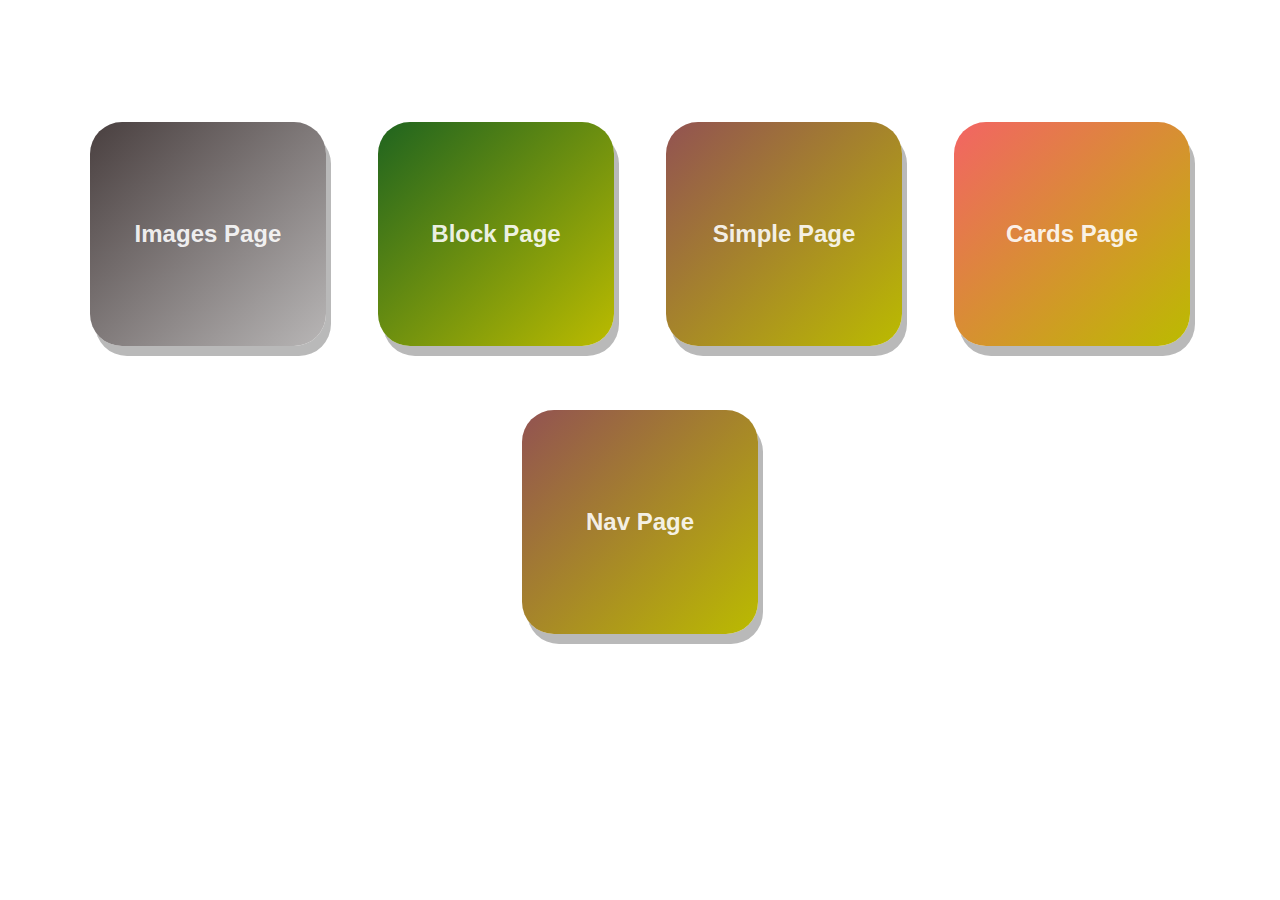
<file: index.html>
<!DOCTYPE html>
<html lang="en">
<head>
    <meta charset="UTF-8">
    <meta http-equiv="X-UA-Compatible" content="IE=edge">
    <meta name="viewport" content="width=device-width, initial-scale=1.0">
    <link rel="stylesheet" href="./assets/css/home.css">
    <title>Page::Home</title>
</head>
<body>
    <section>
            <div class="row">
                <div class="col color1" onclick="window.location.href='./images.html'">
                    <p>Images Page</p>
                </div>
                <div class="col color2" onclick="window.location.href='./block.html'">
                    <p>Block Page</p>
                </div>
                <div class="col color3" onclick="window.location.href='./display.html'">
                    <p>Simple Page</p>
                </div>
                <div class="col color4" onclick="window.location.href='./cards.html'">
                    <p>Cards Page</p>
                </div>
            </div>
            <div class="row">
                <div class="col color3" onclick="window.location.href='./nav.html'">
                    <p>Nav Page</p>
                </div>
            </div>
    </section>
</body>
</html>
</file>
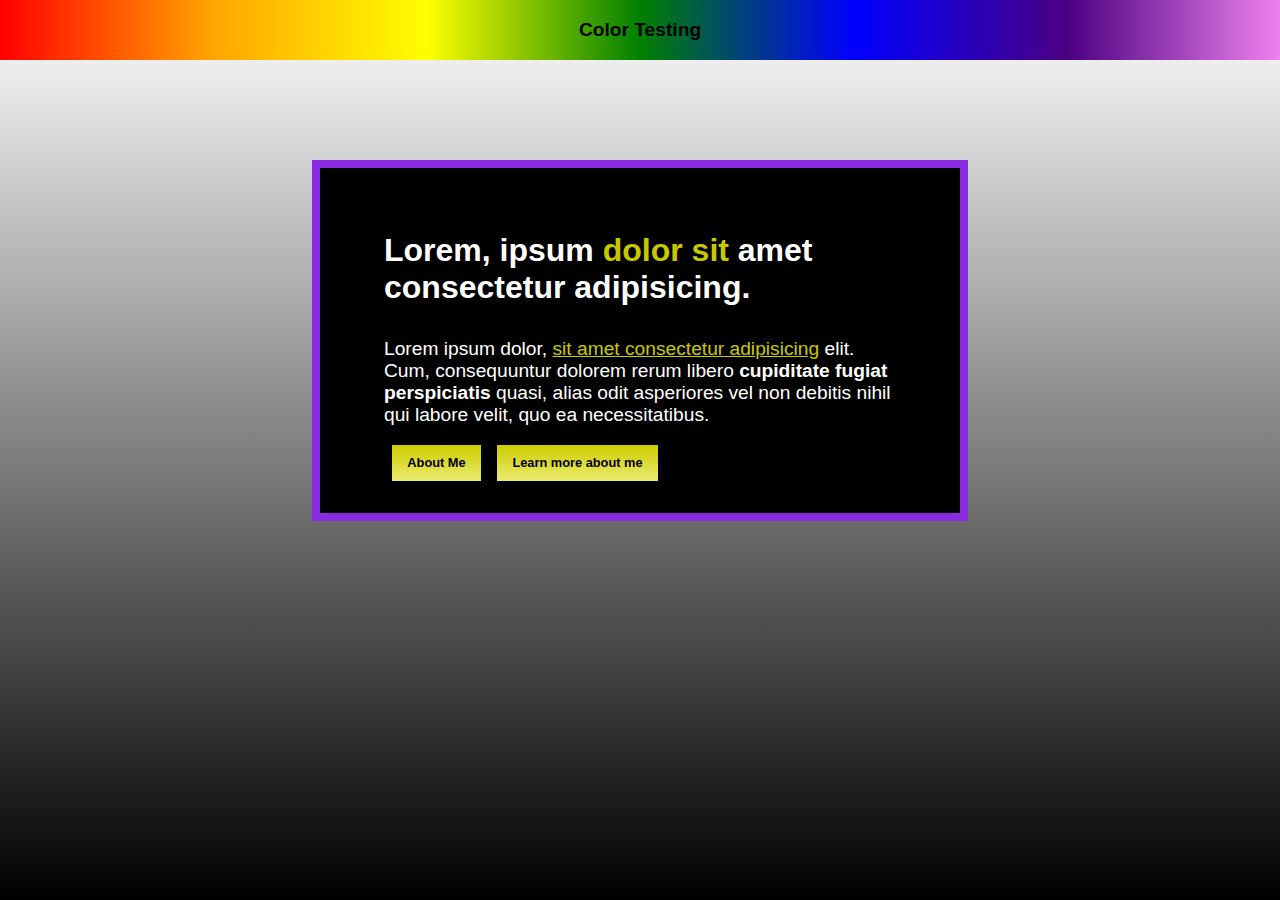
<file: block.html>
<!DOCTYPE html>
<html lang="en">
<head>
    <meta charset="UTF-8">
    <meta http-equiv="X-UA-Compatible" content="IE=edge">
    <meta name="viewport" content="width=device-width, initial-scale=1.0">
    <link rel="stylesheet" href="./assets/css/block.css">
    <title>Page::Block</title>
</head>
<body>
    <header>
        <p id="center-text">Color Testing</p>
    </header>
    <section>
        <div class="main-block">
            <div class="inner-container">
                <h3 id="h3-title">Lorem, ipsum <span id="span-yellow">dolor sit</span> amet consectetur adipisicing.</h3>
                <p id="big-p">Lorem ipsum dolor, <span id="span-yellow"><u>sit amet consectetur adipisicing</u></span> elit. Cum, consequuntur dolorem rerum libero<span id="span-bold"> cupiditate fugiat perspiciatis</span> quasi, alias odit asperiores vel non debitis nihil qui labore velit, quo ea necessitatibus.</p>
                <div class="btn-container">
                    <button class="btn-yellow">About Me</button>
                    <button class="btn-yellow">Learn more about me</button>
                </div>
            </div>
        </div>
    </section>
</body>
</html>
</file>
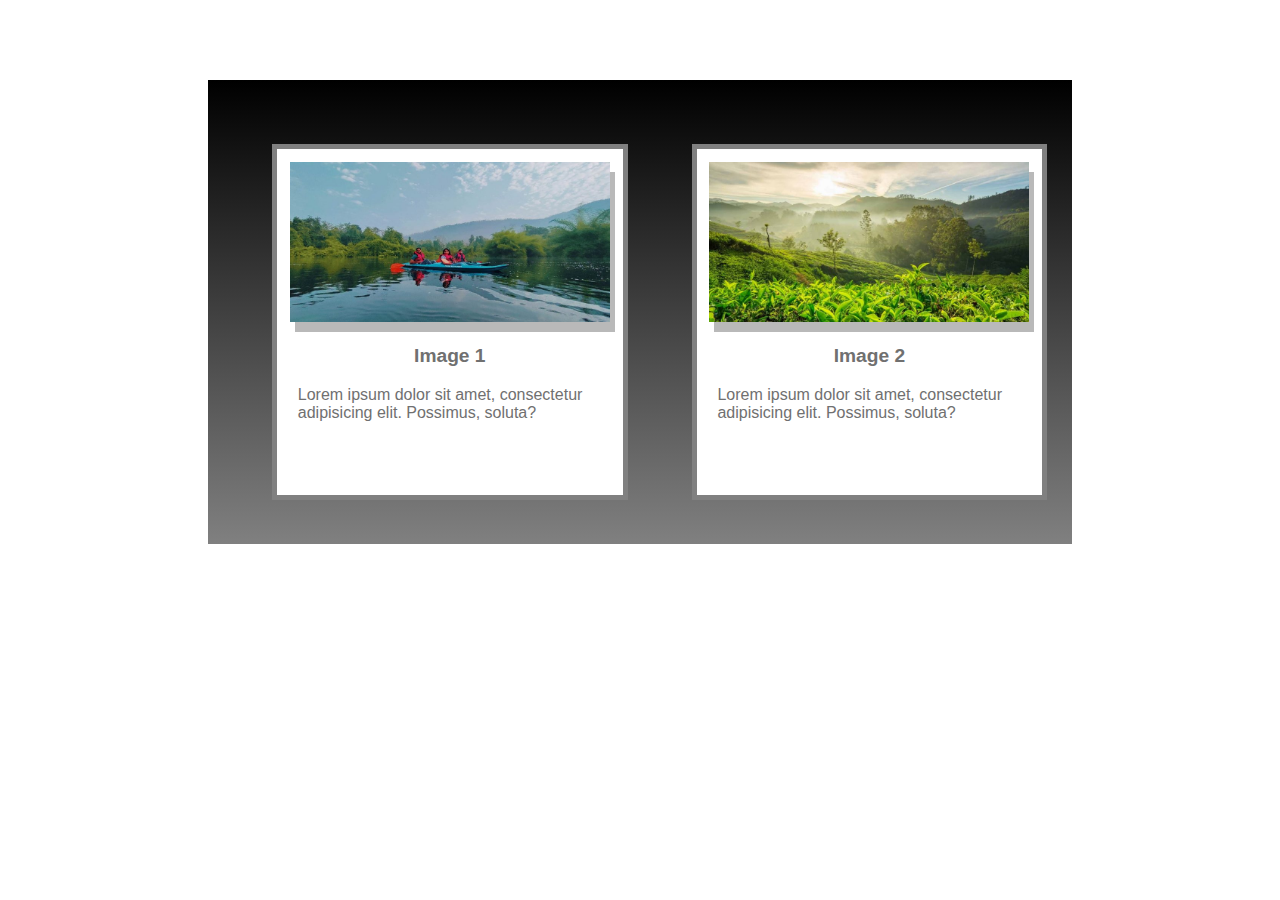
<file: cards.html>
<!DOCTYPE html>
<html lang="en">
<head>
    <meta charset="UTF-8">
    <meta http-equiv="X-UA-Compatible" content="IE=edge">
    <meta name="viewport" content="width=device-width, initial-scale=1.0">
    <title>Page::Cards</title>
    <link rel="stylesheet" href="./assets/css/cards.css"
</head>
<body>
    <div class="wrapper">
        <div class="card">
            <img id="image" src="./assets/image/ban3.jpg" title="Image 1" alt="No Image">
            <p id="image-title"> Image 1</p>
            <p id="img-desc">Lorem ipsum dolor sit amet, consectetur adipisicing elit. Possimus, soluta?</p>
        </div>
        <div class="card">
            <img id="image" src="./assets/image/ban2.jpg" title="Image 2" alt="No Image">
            <p id="image-title">Image 2</p>
            <p id="img-desc">Lorem ipsum dolor sit amet, consectetur adipisicing elit. Possimus, soluta?</p>
        </div>
        <div class="card">
            <img id="image" src="./assets/image/ban1.jpg" title="Image 3" alt="No Image">
            <p id="image-title">Image 3</p>
            <p id="img-desc">Lorem ipsum dolor sit amet, consectetur adipisicing elit. Possimus, soluta?</p>
        </div>
        <div class="card">
            <img id="image" src="./assets/image/hottour1.jpg" title="Image 4" alt="No Image">
            <p id="image-title">Image 4</p>
            <p id="img-desc">Lorem ipsum dolor sit amet, consectetur adipisicing elit. Possimus, soluta?</p>
        </div>
        <div class="card">
            <img id="image" src="./assets/image/hottour2.jpg" title="Image 5" alt="No Image">
            <p id="image-title">Image 5</p>
            <p id="img-desc">Lorem ipsum dolor sit amet, consectetur adipisicing elit. Possimus, soluta?</p>
        </div>
        <div class="card">
            <img id="image" src="./assets/image/hottour3.jpg" title="Image 6" alt="No Image">
            <p id="image-title">Image 6</p>
            <p id="img-desc">Lorem ipsum dolor sit amet, consectetur adipisicing elit. Possimus, soluta?</p>
        </div>
    </div>
</body>
</html>
</file>
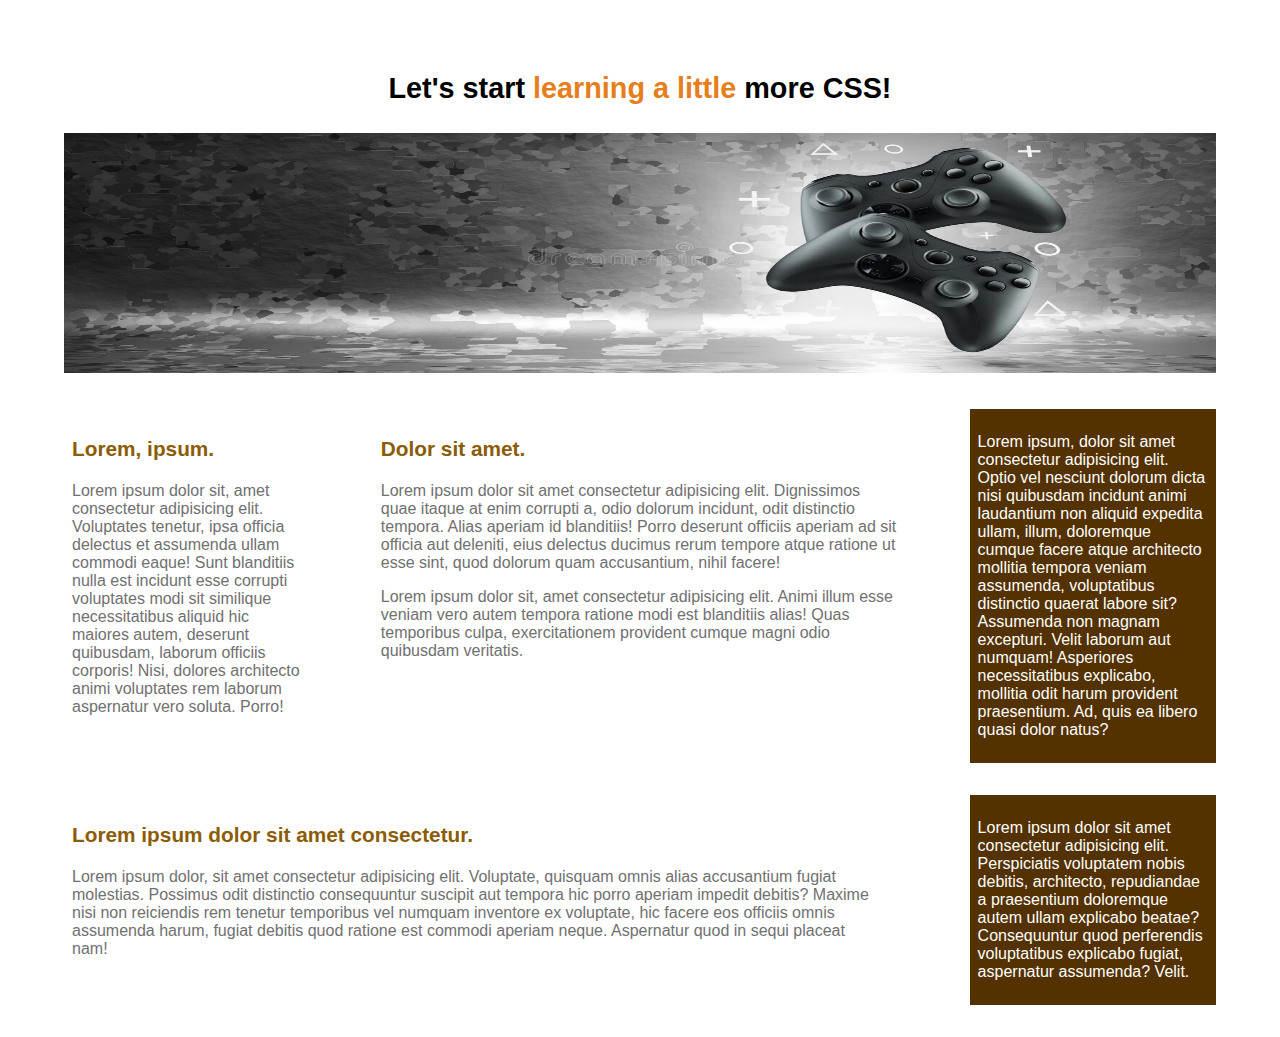
<file: display.html>
<!DOCTYPE html>
<html lang="en">
<head>
    <meta charset="UTF-8">
    <meta http-equiv="X-UA-Compatible" content="IE=edge">
    <meta name="viewport" content="width=device-width, initial-scale=1.0">
    <link rel="stylesheet" href="./assets/css/display.css">
    <title>Page::Display</title>
</head>
<body>
    <section>
        <div class="container">
            <h1>Let's start <span id="span-brown">learning a little</span> more CSS!</h1>
            <img id="banner" src="./assets/image/ban5.jpg">
        </div>
        <div class="content">
            <div id="left">
                <h3>Lorem, ipsum.</h3>
                <p id="p-light">Lorem ipsum dolor sit, amet consectetur adipisicing elit. Voluptates tenetur, ipsa officia delectus et assumenda ullam commodi eaque! Sunt blanditiis nulla est incidunt esse corrupti voluptates modi sit similique necessitatibus aliquid hic maiores autem, deserunt quibusdam, laborum officiis corporis! Nisi, dolores architecto animi voluptates rem laborum aspernatur vero soluta. Porro!</p>
            </div>
            <div id="middle">
                <h3>Dolor sit amet.</h3>
                <p id="p-light">Lorem ipsum dolor sit amet consectetur adipisicing elit. Dignissimos quae itaque at enim corrupti a, odio dolorum incidunt, odit distinctio tempora. Alias aperiam id blanditiis! Porro deserunt officiis aperiam ad sit officia aut deleniti, eius delectus ducimus rerum tempore atque ratione ut esse sint, quod dolorum quam accusantium, nihil facere!</p>
                <p id="p-light">Lorem ipsum dolor sit, amet consectetur adipisicing elit. Animi illum esse veniam vero autem tempora ratione modi est blanditiis alias! Quas temporibus culpa, exercitationem provident cumque magni odio quibusdam veritatis.</p>

            </div>
            <div id="dark">
                <p id="p-dark">Lorem ipsum, dolor sit amet consectetur adipisicing elit. Optio vel nesciunt dolorum dicta nisi quibusdam incidunt animi laudantium non aliquid expedita ullam, illum, doloremque cumque facere atque architecto mollitia tempora veniam assumenda, voluptatibus distinctio quaerat labore sit? Assumenda non magnam excepturi. Velit laborum aut numquam! Asperiores necessitatibus explicabo, mollitia odit harum provident praesentium. Ad, quis ea libero quasi dolor natus?</p>
            </div>
        </div>
        <div class="content">
            <div id="div-big">
                <h3>Lorem ipsum dolor sit amet consectetur.</h3>
                <p id="p-light">Lorem ipsum dolor, sit amet consectetur adipisicing elit. Voluptate, quisquam omnis alias accusantium fugiat molestias. Possimus odit distinctio consequuntur suscipit aut tempora hic porro aperiam impedit debitis? Maxime nisi non reiciendis rem tenetur temporibus vel numquam inventore ex voluptate, hic facere eos officiis omnis assumenda harum, fugiat debitis quod ratione est commodi aperiam neque. Aspernatur quod in sequi placeat nam!</p>
            </div>
            <div id="dark">
                <p id="p-dark">Lorem ipsum dolor sit amet consectetur adipisicing elit. Perspiciatis voluptatem nobis debitis, architecto, repudiandae a praesentium doloremque autem ullam explicabo beatae? Consequuntur quod perferendis voluptatibus explicabo fugiat, aspernatur assumenda? Velit.</p>
            </div>
        </div>
    </section>
</body>
</html>
</file>
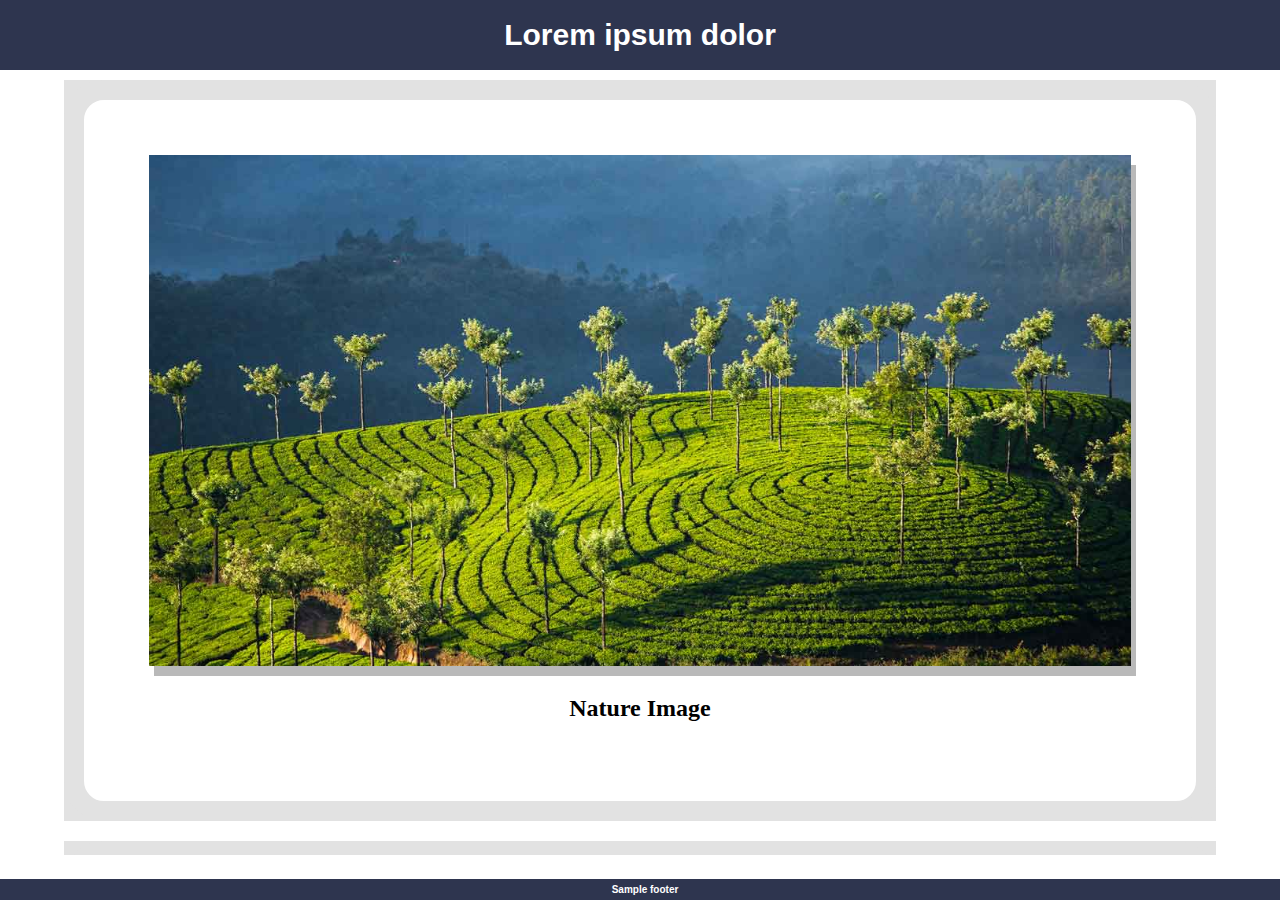
<file: images.html>
<!DOCTYPE html>
<html lang="en">
<head>
    <meta charset="UTF-8">
    <meta http-equiv="X-UA-Compatible" content="IE=edge">
    <meta name="viewport" content="width=device-width, initial-scale=1.0">
    <link rel="stylesheet" href="./assets/css/style.css">
    <title>Page::Images</title>
</head>
<header>
        <h1>Lorem ipsum dolor</h1>
</header>
<div id="content">
    <section>
        <div class="container">
            <div class="inner-container">
                <div class="image-container">
                    <img id="image" src="./assets/image/ban1.jpg" title="Nature Image" alt="No Image">
                    <p id="image-title">Nature Image</p>
                </div>
            </div>
        </div>
    </section>
    <section>
        <div class="container">
            <div class="inner-container">
                <p id="table-para">1 Row, 3 Column</p>
                <div class="row">
                    <div class="column-3">
                        <img id="image" src="./assets/image/ban1.jpg" title="Nature Image 1" alt="No Image">
                        <p id="image-title">Nature Image 1</p>
                    </div>
                    <div class="column-3">
                        <img id="image" src="./assets/image/ban2.jpg" title="Nature Image 2" alt="No Image">
                        <p id="image-title">Nature Image 2</p>
                    </div>
                    <div class="column-3">
                        <img id="image" src="./assets/image/ban3.jpg" title="Nature Image 3" alt="No Image">
                        <p id="image-title">Nature Image 3</p>
                    </div>
                </div>
                <hr>
                <p id="table-para">1 Row, 2 Column</p>
                <div class="row">
                    <div class="column-2">
                        <img id="image" src="./assets/image/hottour1.jpg" title="Place 1" alt="No Image">
                        <p id="image-title">Place 1</p>
                    </div>
                    <div class="column-2">
                        <img id="image" src="./assets/image/hottour3.jpg" title="Place 2" alt="No Image">
                        <p id="image-title">Place 2</p>
                    </div>
                </div>
            </div>
        </div>
    </section>
    <section>
        <div class="container">
            <div class="inner-container">
                <ul class="u-list">
                    <li>Item:1</li>
                    <li>Item:2</li>
                    <li>Item:3</li>
                    <li>Item:4</li>
                    <li>Item:5</li>
                </ul>    
                <center><p id="no-list">Cannot display List</p></center>
            </div>
        </div>
    </section>
    <section>
        <div class="container">
            <div class="inner-container">
                <p>Lorem ipsum dolor sit amet consectetur adipisicing elit. Delectus perferendis deleniti exercitationem earum assumenda officia iste impedit ipsam. Soluta non ducimus exercitationem corporis dicta quo aliquid similique excepturi mollitia saepe.</p>
                <p>Lorem ipsum dolor sit amet consectetur adipisicing elit. Doloribus, cumque? Nihil labore eius, saepe dolor cupiditate non quisquam laboriosam minima, fugiat quibusdam dignissimos numquam ipsam officia? Ipsam blanditiis perferendis quam.</p>
            </div>
        </div>
    </section>
    <section>
        <div class="container">
            <div class="inner-container">
                <p>Lorem ipsum dolor sit amet consectetur adipisicing elit. Delectus perferendis deleniti exercitationem earum assumenda officia iste impedit ipsam. Soluta non ducimus exercitationem corporis dicta quo aliquid similique excepturi mollitia saepe.</p>
                <p>Lorem ipsum dolor sit amet consectetur adipisicing elit. Doloribus, cumque? Nihil labore eius, saepe dolor cupiditate non quisquam laboriosam minima, fugiat quibusdam dignissimos numquam ipsam officia? Ipsam blanditiis perferendis quam.</p>
            </div>
        </div>
    </section>
</div>
<footer><h3>Sample footer</h3></footer>
<body>
    
</body>
</html>
</file>
<file: assets/css/home.css>
html, body {
    padding: 0;
    margin: 0;
    font-family: 'Segoe UI', Tahoma, Geneva, Verdana, sans-serif;
    font-size: 16px;
    color: #707070;
}
section {
    position: absolute;
    top:10%;
    width: 100%;
    margin: auto;
}

.row {
    width: 90%;
    display: flex;
    margin: auto;
    justify-content: space-around;
    padding: 2rem;
}
.col {
    padding: 2rem;
    width: 15%;
    height:10rem;
    border-radius: 2rem;
    box-shadow: 5px 10px rgb(185, 185, 185);
    margin: 0 1rem;
    cursor: pointer;
    display: flex;
    justify-content: center; /*vertically*/
    flex-direction: column; /*optional switch axis*/
    align-items: center; /*horizontally*/
}
.col:hover {
    opacity: .8;
    transform: scale(1.1);
    transition: transform .3s;
    
}
.color1 {
    background: linear-gradient(to bottom right, rgb(73, 63, 63), rgb(184, 182, 182));
}
.color2 {
    background: linear-gradient(to bottom right, rgb(31, 100, 31), rgba(187, 187, 0));
}
.color3 {
    background: linear-gradient(to bottom right, rgb(146, 82, 82), rgba(187, 187, 0));
}
.color4 {
    background: linear-gradient(to bottom right, rgb(243, 100, 100), rgba(187, 187, 0));
}

p {
    color: rgba(255, 255, 255, 0.9);
    font-weight: 600;
    font-size: 1.5rem;
    text-align: center; /*font alingment*/

}

@media screen and (max-width: 600px) {
    
    .row {
        display: block;
    }
    .col {
        width: 70%;
        margin: auto auto 3rem;
    }
}
</file>
<file: assets/css/block.css>
html {
    background: linear-gradient(to bottom, white, black);
    height: 100%;
}
html, body{
    margin: 0;
    padding: 0;
    font-size: 16px;
    font-family: sans-serif;
}
section{
    position: relative;
    top: 10rem;
}

.main-block {
    background: black;
    width: 50%;
    margin: auto;
    border: 0.5rem solid blueviolet;
}
.inner-container {
    padding: 2rem 4rem;
    color: white;
}
#big-p {
    font-size: 1.2rem;
}
#h3-title {
    font-size: 2rem;
}
#span-yellow {
    color: rgb(255, 255, 0, 0.8);
}
#span-bold {
    font-weight: 900;
}
.btn-container {
    display: flex;
}
.btn-yellow {
    background: linear-gradient(rgb(255, 255, 0, .8), rgb(236, 236, 112));
    color: black;
    font-weight: 900;
    margin: 0 .5rem;
    padding: .8em 1.2em;
    font-size: .8rem;
    border: none;
}
.btn-yellow:hover {
    background: orange;
}

header {
    position: fixed;
    top: 0%;
    width: 100%;
    z-index: 1;
    background: linear-gradient(to right, red,orange,yellow,green,blue,indigo,violet);
}
#center-text {
    text-align: center;
    font-weight: 600;
    font-size: 1.2rem;
}
@media screen and (max-width:500px) {
    html, body{
        font-size: 8px;
    }
    .main-block {
        width: 80%;
        border: none;
    }
}
</file>
<file: assets/css/cards.css>
html, body {
    padding: 0;
    margin: 0;
    font-size: 16px;
    font-family: 'Segoe UI', Tahoma, Geneva, Verdana, sans-serif;
    color: #707070;
}

.wrapper {
    position: relative;
    top: 5rem;
    background: linear-gradient(black, gray);
    display: flex;
    justify-content: space-between;
    max-width: 800px;
    height: 400px;
    overflow-x: auto;
    overflow-y: hidden;
    padding: 2rem;
    margin: auto;

}
.card {
    background: white;
    border: 5px solid gray;
    height: 80%;
    width: 40%;
    flex: 0 0 auto;
    margin: 2rem;
    padding: .8rem;
    
}
#image {
    width: 100%;
    height:50%;
    box-shadow: 5px 10px rgb(185, 185, 185);
}
#image-title {
    text-align: center;
    font-size: 1.2rem;
    font-weight: bold;
}
#img-desc {
    padding: 0 .5rem .5rem;
}

@media screen and (max-width: 500px) {
    html, body {
        font-size: 8px;
    }
    .card {
        width: 60%;
        height: 60%;
    }
    #image-title {
        font-size: 1.5rem;
    }
    #img-desc {
        font-size: 1.3rem;
    }
    
}
</file>
<file: assets/css/display.css>
html, body {
    padding: 0;
    margin: 0;
    font-size: 16px;
    font-family: 'Segoe UI', Tahoma, Geneva, Verdana, sans-serif;
    color: #707070;
}
.container {
    width: 90%;
    margin: auto;
}
section {
    position: absolute;
    top: 5%;
    width: 100%;
}
#banner {
    width: 100%;
    height: 15rem;
    overflow: hidden;
}
h1 {
    font-size: 1.8rem;
    text-align: center;
    padding: .5rem;
    color: rgb(0, 0, 0);
}
h3{
    font-size: 1.3rem;
    color: rgb(139, 92, 3);
}
.content {
    display: flex;
    justify-content: space-between;
    align-items: flex-start;
    width: 90%;
    margin: 2rem auto;
}
#left {
    width: 20%;
    padding: .5rem;
}
#middle {
    width: 45%;
    padding: .5rem;
}
#dark {
    width: 20%;
    padding: .5rem;
    background: rgb(83, 50, 0);
    color: white;
}
#div-big {
    width: 70%;
    padding: .5rem;
}
#span-brown {
    color: rgb(231, 126, 28);
}


@media screen and (max-width: 500px) {
    html, body {
        font-size: 10px;
    }
    .content {
        display: block;
    }
    #left, #middle, #dark, #div-big {
        width: 100%;
        margin: 0;

    }
}
</file>
<file: assets/css/style.css>
html, body {
    margin: 0;
    padding: 0;
    font-size: 20px;
    font-family: sans-serif;
}
header, footer {
    background: #2e354f;
    color: white;
    position: fixed;
    overflow: hidden;
    z-index: 1;
    width:100%;
}
header {
    top: 0;
    height: 3.5rem;
    display: flex;
}
footer {
    bottom: 0;
    height: auto;
    padding: 5px;
}
.u-list {
    margin: auto;
    text-align: center;
}
li{
    display: inline-block;
    font-size: 1.2rem;
    padding: 1% 2% 1% 0;
}
#no-list {
    font-size: .8rem;
    display: none;
}

#content {
    position: absolute;
    overflow: auto;
    top: 4rem;
    bottom: 5%;
}
.container {
    width: 90%;
    margin: auto auto 20px;
    background: rgb(226, 226, 226);
}
.inner-container {
    background: white;
    border-radius: 40px;
    border: 20px solid rgb(226, 226, 226);
    padding: 0 10px;
    
}

h1, h3 {
    text-align: center;
    width: 70%;
    margin: auto;
}
h1 {
    font-size: 1.5rem;
}
h3 {
    font-size: .5rem;
}

#table-para {
    font-family: sans-serif;
    text-align: center;
    font-size: 1rem;
}

.image-container {
    width: 90%;
    padding: 5%;
}
#image {
    width: 100%;
    box-shadow: 5px 10px rgb(185, 185, 185);
}
#image-title {
    text-align: center;
    font-size: 1.2rem;
    font-family: Segoe UI;
    font-weight: bold;
}
.row {
    display: table;
    margin: auto;
  }
.column-3 {
    padding: 1%;
    float: left;
    width: 31%;
  }
.column-2 {
    padding: 1%;
    float: left;
    width: 48%;
  }
@media screen and (max-width: 500px) {
    .column-3, .column-2 {
      width: 90%;
      padding: 5%;
    }
    #html, body {
        font-size: 10px;
    }
    .u-list {
        display: none;
    }
    #no-list {
        display: block;
    }
  }
</file>
